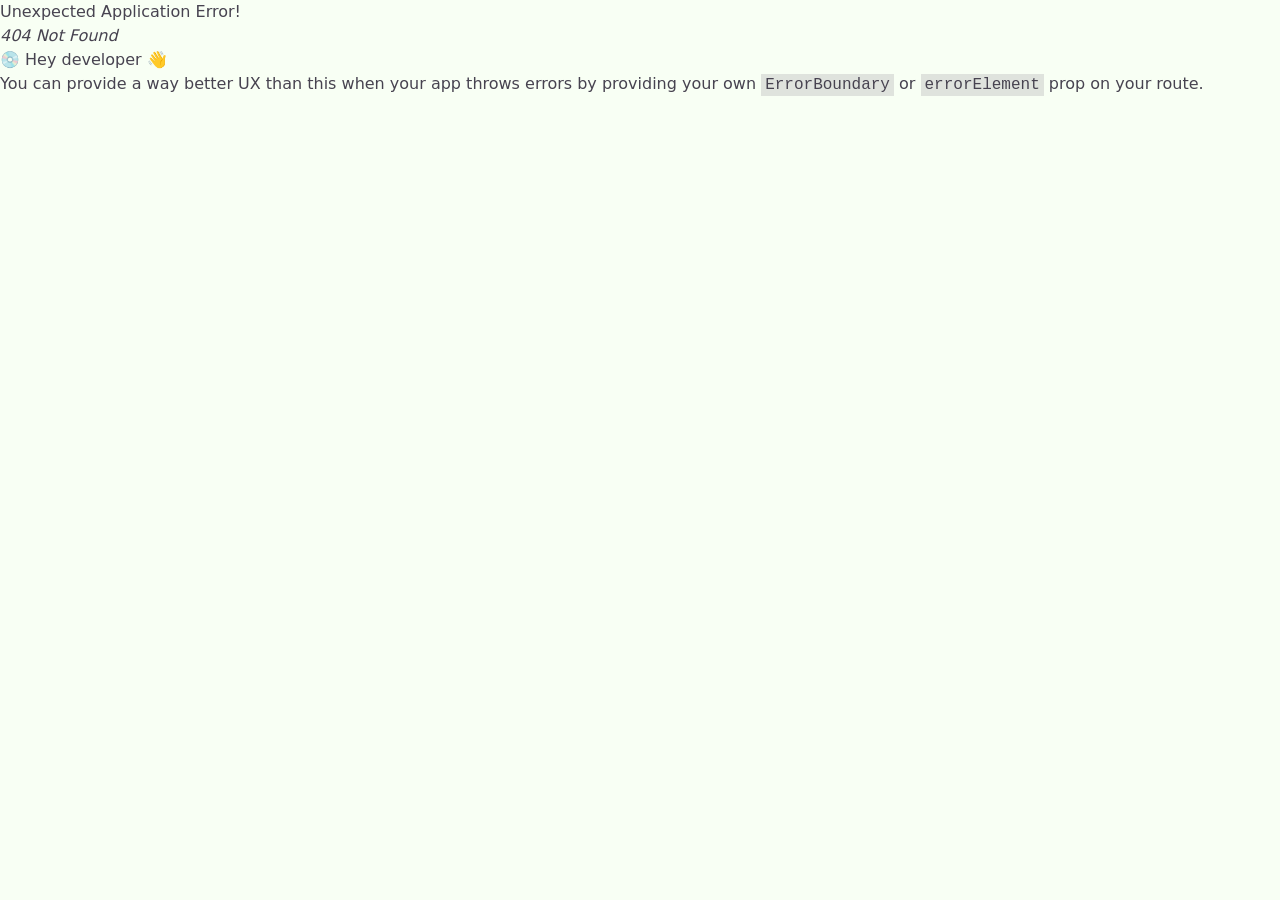
<file: index.html>
<!doctype html>
<html lang="en">
  <head>
    <meta charset="UTF-8" />
    <link rel="icon" type="image/svg+xml" href="/vite.svg" />
    <meta name="viewport" content="width=device-width, initial-scale=1.0" />
    <title>Vite + React + TS APP</title>
    <script type="module" crossorigin src="/assets/index-_t3LDqU5.js"></script>
    <link rel="stylesheet" crossorigin href="/assets/index-BN9ZCjPx.css">
  </head>
  <body>
    <div id="root"></div>
  </body>
</html>
</file>
<file: assets/index-BN9ZCjPx.css>
@import"https://fonts.googleapis.com/css2?family=Playfair+Display:ital,wght@0,400..900;1,400..900&display=swap";@import"https://fonts.googleapis.com/css2?family=Poppins:ital,wght@0,100;0,200;0,300;0,400;0,500;0,600;0,700;0,800;0,900;1,100;1,200;1,300;1,400;1,500;1,600;1,700;1,800;1,900&display=swap";@layer components;/*! tailwindcss v4.1.13 | MIT License | https://tailwindcss.com */@layer properties{@supports (((-webkit-hyphens:none)) and (not (margin-trim:inline))) or ((-moz-orient:inline) and (not (color:rgb(from red r g b)))){*,:before,:after,::backdrop{--tw-translate-x:0;--tw-translate-y:0;--tw-translate-z:0;--tw-scale-x:1;--tw-scale-y:1;--tw-scale-z:1;--tw-space-y-reverse:0;--tw-space-x-reverse:0;--tw-border-style:solid;--tw-gradient-position:initial;--tw-gradient-from:#0000;--tw-gradient-via:#0000;--tw-gradient-to:#0000;--tw-gradient-stops:initial;--tw-gradient-via-stops:initial;--tw-gradient-from-position:0%;--tw-gradient-via-position:50%;--tw-gradient-to-position:100%;--tw-leading:initial;--tw-font-weight:initial;--tw-tracking:initial;--tw-shadow:0 0 #0000;--tw-shadow-color:initial;--tw-shadow-alpha:100%;--tw-inset-shadow:0 0 #0000;--tw-inset-shadow-color:initial;--tw-inset-shadow-alpha:100%;--tw-ring-color:initial;--tw-ring-shadow:0 0 #0000;--tw-inset-ring-color:initial;--tw-inset-ring-shadow:0 0 #0000;--tw-ring-inset:initial;--tw-ring-offset-width:0px;--tw-ring-offset-color:#fff;--tw-ring-offset-shadow:0 0 #0000;--tw-outline-style:solid;--tw-duration:initial;--tw-animation-delay:0s;--tw-animation-direction:normal;--tw-animation-duration:initial;--tw-animation-fill-mode:none;--tw-animation-iteration-count:1;--tw-enter-blur:0;--tw-enter-opacity:1;--tw-enter-rotate:0;--tw-enter-scale:1;--tw-enter-translate-x:0;--tw-enter-translate-y:0;--tw-exit-blur:0;--tw-exit-opacity:1;--tw-exit-rotate:0;--tw-exit-scale:1;--tw-exit-translate-x:0;--tw-exit-translate-y:0}}}@layer theme{:root,:host{--font-sans:ui-sans-serif,system-ui,sans-serif,"Apple Color Emoji","Segoe UI Emoji","Segoe UI Symbol","Noto Color Emoji";--font-mono:ui-monospace,SFMono-Regular,Menlo,Monaco,Consolas,"Liberation Mono","Courier New",monospace;--color-red-400:oklch(70.4% .191 22.216);--color-red-500:oklch(63.7% .237 25.331);--color-green-500:oklch(72.3% .219 149.579);--color-green-600:oklch(62.7% .194 149.214);--color-green-700:oklch(52.7% .154 150.069);--color-blue-500:oklch(62.3% .214 259.815);--color-blue-600:oklch(54.6% .245 262.881);--color-blue-700:oklch(48.8% .243 264.376);--color-indigo-600:oklch(51.1% .262 276.966);--color-gray-100:oklch(96.7% .003 264.542);--color-gray-200:oklch(92.8% .006 264.531);--color-gray-300:oklch(87.2% .01 258.338);--color-gray-400:oklch(70.7% .022 261.325);--color-gray-500:oklch(55.1% .027 264.364);--color-gray-600:oklch(44.6% .03 256.802);--color-gray-700:oklch(37.3% .034 259.733);--color-neutral-100:oklch(97% 0 0);--color-neutral-300:oklch(87% 0 0);--color-neutral-600:oklch(43.9% 0 0);--color-neutral-700:oklch(37.1% 0 0);--color-black:#000;--color-white:#fff;--spacing:.25rem;--container-xs:20rem;--container-md:28rem;--container-lg:32rem;--container-3xl:48rem;--container-4xl:56rem;--container-6xl:72rem;--text-xs:.75rem;--text-xs--line-height:calc(1/.75);--text-sm:.875rem;--text-sm--line-height:calc(1.25/.875);--text-base:1rem;--text-base--line-height: 1.5 ;--text-lg:1.125rem;--text-lg--line-height:calc(1.75/1.125);--text-2xl:1.5rem;--text-2xl--line-height:calc(2/1.5);--text-3xl:1.875rem;--text-3xl--line-height: 1.2 ;--text-4xl:2.25rem;--text-4xl--line-height:calc(2.5/2.25);--text-6xl:3.75rem;--text-6xl--line-height:1;--font-weight-light:300;--font-weight-medium:500;--font-weight-semibold:600;--font-weight-bold:700;--tracking-tighter:-.05em;--tracking-widest:.1em;--radius-xs:.125rem;--default-transition-duration:.15s;--default-transition-timing-function:cubic-bezier(.4,0,.2,1);--default-font-family:var(--font-sans);--default-mono-font-family:var(--font-mono)}}@layer base{*,:after,:before,::backdrop{box-sizing:border-box;border:0 solid;margin:0;padding:0}::file-selector-button{box-sizing:border-box;border:0 solid;margin:0;padding:0}html,:host{-webkit-text-size-adjust:100%;tab-size:4;line-height:1.5;font-family:var(--default-font-family,ui-sans-serif,system-ui,sans-serif,"Apple Color Emoji","Segoe UI Emoji","Segoe UI Symbol","Noto Color Emoji");font-feature-settings:var(--default-font-feature-settings,normal);font-variation-settings:var(--default-font-variation-settings,normal);-webkit-tap-highlight-color:transparent}hr{height:0;color:inherit;border-top-width:1px}abbr:where([title]){-webkit-text-decoration:underline dotted;text-decoration:underline dotted}h1,h2,h3,h4,h5,h6{font-size:inherit;font-weight:inherit}a{color:inherit;-webkit-text-decoration:inherit;text-decoration:inherit}b,strong{font-weight:bolder}code,kbd,samp,pre{font-family:var(--default-mono-font-family,ui-monospace,SFMono-Regular,Menlo,Monaco,Consolas,"Liberation Mono","Courier New",monospace);font-feature-settings:var(--default-mono-font-feature-settings,normal);font-variation-settings:var(--default-mono-font-variation-settings,normal);font-size:1em}small{font-size:80%}sub,sup{vertical-align:baseline;font-size:75%;line-height:0;position:relative}sub{bottom:-.25em}sup{top:-.5em}table{text-indent:0;border-color:inherit;border-collapse:collapse}:-moz-focusring{outline:auto}progress{vertical-align:baseline}summary{display:list-item}ol,ul,menu{list-style:none}img,svg,video,canvas,audio,iframe,embed,object{vertical-align:middle;display:block}img,video{max-width:100%;height:auto}button,input,select,optgroup,textarea{font:inherit;font-feature-settings:inherit;font-variation-settings:inherit;letter-spacing:inherit;color:inherit;opacity:1;background-color:#0000;border-radius:0}::file-selector-button{font:inherit;font-feature-settings:inherit;font-variation-settings:inherit;letter-spacing:inherit;color:inherit;opacity:1;background-color:#0000;border-radius:0}:where(select:is([multiple],[size])) optgroup{font-weight:bolder}:where(select:is([multiple],[size])) optgroup option{padding-inline-start:20px}::file-selector-button{margin-inline-end:4px}::placeholder{opacity:1}@supports (not ((-webkit-appearance:-apple-pay-button))) or (contain-intrinsic-size:1px){::placeholder{color:currentColor}@supports (color:color-mix(in lab,red,red)){::placeholder{color:color-mix(in oklab,currentcolor 50%,transparent)}}}textarea{resize:vertical}::-webkit-search-decoration{-webkit-appearance:none}::-webkit-date-and-time-value{min-height:1lh;text-align:inherit}::-webkit-datetime-edit{display:inline-flex}::-webkit-datetime-edit-fields-wrapper{padding:0}::-webkit-datetime-edit{padding-block:0}::-webkit-datetime-edit-year-field{padding-block:0}::-webkit-datetime-edit-month-field{padding-block:0}::-webkit-datetime-edit-day-field{padding-block:0}::-webkit-datetime-edit-hour-field{padding-block:0}::-webkit-datetime-edit-minute-field{padding-block:0}::-webkit-datetime-edit-second-field{padding-block:0}::-webkit-datetime-edit-millisecond-field{padding-block:0}::-webkit-datetime-edit-meridiem-field{padding-block:0}::-webkit-calendar-picker-indicator{line-height:1}:-moz-ui-invalid{box-shadow:none}button,input:where([type=button],[type=reset],[type=submit]){appearance:button}::file-selector-button{appearance:button}::-webkit-inner-spin-button{height:auto}::-webkit-outer-spin-button{height:auto}[hidden]:where(:not([hidden=until-found])){display:none!important}*{border-color:var(--border);outline-color:var(--ring)}@supports (color:color-mix(in lab,red,red)){*{outline-color:color-mix(in oklab,var(--ring)50%,transparent)}}body{background-color:var(--background);color:var(--foreground)}}@layer utilities{.pointer-events-none{pointer-events:none}.sr-only{clip-path:inset(50%);white-space:nowrap;border-width:0;width:1px;height:1px;margin:-1px;padding:0;position:absolute;overflow:hidden}.absolute{position:absolute}.fixed{position:fixed}.relative{position:relative}.inset-0{inset:calc(var(--spacing)*0)}.inset-y-0{inset-block:calc(var(--spacing)*0)}.top-0{top:calc(var(--spacing)*0)}.top-4{top:calc(var(--spacing)*4)}.top-\[50\%\]{top:50%}.right-2{right:calc(var(--spacing)*2)}.right-4{right:calc(var(--spacing)*4)}.left-0{left:calc(var(--spacing)*0)}.left-2{left:calc(var(--spacing)*2)}.left-\[50\%\]{left:50%}.z-10{z-index:10}.z-50{z-index:50}.-mx-1{margin-inline:calc(var(--spacing)*-1)}.mx-4{margin-inline:calc(var(--spacing)*4)}.mx-auto{margin-inline:auto}.my-1{margin-block:calc(var(--spacing)*1)}.my-2{margin-block:calc(var(--spacing)*2)}.mt-1{margin-top:calc(var(--spacing)*1)}.mt-2{margin-top:calc(var(--spacing)*2)}.mt-4{margin-top:calc(var(--spacing)*4)}.mt-6{margin-top:calc(var(--spacing)*6)}.mt-8{margin-top:calc(var(--spacing)*8)}.mt-12{margin-top:calc(var(--spacing)*12)}.mb-2{margin-bottom:calc(var(--spacing)*2)}.mb-3{margin-bottom:calc(var(--spacing)*3)}.mb-4{margin-bottom:calc(var(--spacing)*4)}.mb-6{margin-bottom:calc(var(--spacing)*6)}.mb-8{margin-bottom:calc(var(--spacing)*8)}.mb-10{margin-bottom:calc(var(--spacing)*10)}.mb-12{margin-bottom:calc(var(--spacing)*12)}.ml-2{margin-left:calc(var(--spacing)*2)}.ml-3{margin-left:calc(var(--spacing)*3)}.ml-auto{margin-left:auto}.block{display:block}.flex{display:flex}.grid{display:grid}.hidden{display:none}.inline-flex{display:inline-flex}.size-2{width:calc(var(--spacing)*2);height:calc(var(--spacing)*2)}.size-3\.5{width:calc(var(--spacing)*3.5);height:calc(var(--spacing)*3.5)}.size-4{width:calc(var(--spacing)*4);height:calc(var(--spacing)*4)}.size-9{width:calc(var(--spacing)*9);height:calc(var(--spacing)*9)}.h-1{height:calc(var(--spacing)*1)}.h-8{height:calc(var(--spacing)*8)}.h-9{height:calc(var(--spacing)*9)}.h-10{height:calc(var(--spacing)*10)}.h-40{height:calc(var(--spacing)*40)}.h-56{height:calc(var(--spacing)*56)}.h-\[1\.2rem\]{height:1.2rem}.h-\[calc\(100\%-1px\)\]{height:calc(100% - 1px)}.h-\[var\(--radix-select-trigger-height\)\]{height:var(--radix-select-trigger-height)}.h-full{height:100%}.h-px{height:1px}.h-screen{height:100vh}.max-h-\(--radix-dropdown-menu-content-available-height\){max-height:var(--radix-dropdown-menu-content-available-height)}.max-h-\(--radix-select-content-available-height\){max-height:var(--radix-select-content-available-height)}.min-h-screen{min-height:100vh}.w-1\/2{width:50%}.w-1\/3{width:33.3333%}.w-10{width:calc(var(--spacing)*10)}.w-60{width:calc(var(--spacing)*60)}.w-80{width:calc(var(--spacing)*80)}.w-\[1\.2rem\]{width:1.2rem}.w-fit{width:fit-content}.w-full{width:100%}.max-w-3xl{max-width:var(--container-3xl)}.max-w-4xl{max-width:var(--container-4xl)}.max-w-6xl{max-width:var(--container-6xl)}.max-w-\[80\%\]{max-width:80%}.max-w-\[calc\(100\%-2rem\)\]{max-width:calc(100% - 2rem)}.max-w-md{max-width:var(--container-md)}.max-w-xs{max-width:var(--container-xs)}.min-w-0{min-width:calc(var(--spacing)*0)}.min-w-\[8rem\]{min-width:8rem}.min-w-\[var\(--radix-select-trigger-width\)\]{min-width:var(--radix-select-trigger-width)}.flex-1{flex:1}.shrink-0{flex-shrink:0}.border-collapse{border-collapse:collapse}.origin-\(--radix-dropdown-menu-content-transform-origin\){transform-origin:var(--radix-dropdown-menu-content-transform-origin)}.origin-\(--radix-select-content-transform-origin\){transform-origin:var(--radix-select-content-transform-origin)}.translate-x-\[-50\%\]{--tw-translate-x:-50%;translate:var(--tw-translate-x)var(--tw-translate-y)}.translate-y-\[-50\%\]{--tw-translate-y:-50%;translate:var(--tw-translate-x)var(--tw-translate-y)}.scale-0{--tw-scale-x:0%;--tw-scale-y:0%;--tw-scale-z:0%;scale:var(--tw-scale-x)var(--tw-scale-y)}.scale-100{--tw-scale-x:100%;--tw-scale-y:100%;--tw-scale-z:100%;scale:var(--tw-scale-x)var(--tw-scale-y)}.rotate-0{rotate:none}.rotate-90{rotate:90deg}.animate-in{animation:enter var(--tw-animation-duration,var(--tw-duration,.15s))var(--tw-ease,ease)var(--tw-animation-delay,0s)var(--tw-animation-iteration-count,1)var(--tw-animation-direction,normal)var(--tw-animation-fill-mode,none)}.cursor-default{cursor:default}.cursor-pointer{cursor:pointer}.resize{resize:both}.scroll-my-1{scroll-margin-block:calc(var(--spacing)*1)}.grid-cols-1{grid-template-columns:repeat(1,minmax(0,1fr))}.grid-cols-2{grid-template-columns:repeat(2,minmax(0,1fr))}.flex-col{flex-direction:column}.flex-col-reverse{flex-direction:column-reverse}.items-center{align-items:center}.justify-between{justify-content:space-between}.justify-center{justify-content:center}.justify-end{justify-content:flex-end}.justify-start{justify-content:flex-start}.gap-1\.5{gap:calc(var(--spacing)*1.5)}.gap-2{gap:calc(var(--spacing)*2)}.gap-4{gap:calc(var(--spacing)*4)}.gap-6{gap:calc(var(--spacing)*6)}.gap-8{gap:calc(var(--spacing)*8)}:where(.space-y-2>:not(:last-child)){--tw-space-y-reverse:0;margin-block-start:calc(calc(var(--spacing)*2)*var(--tw-space-y-reverse));margin-block-end:calc(calc(var(--spacing)*2)*calc(1 - var(--tw-space-y-reverse)))}:where(.space-y-5>:not(:last-child)){--tw-space-y-reverse:0;margin-block-start:calc(calc(var(--spacing)*5)*var(--tw-space-y-reverse));margin-block-end:calc(calc(var(--spacing)*5)*calc(1 - var(--tw-space-y-reverse)))}:where(.space-y-6>:not(:last-child)){--tw-space-y-reverse:0;margin-block-start:calc(calc(var(--spacing)*6)*var(--tw-space-y-reverse));margin-block-end:calc(calc(var(--spacing)*6)*calc(1 - var(--tw-space-y-reverse)))}:where(.space-x-4>:not(:last-child)){--tw-space-x-reverse:0;margin-inline-start:calc(calc(var(--spacing)*4)*var(--tw-space-x-reverse));margin-inline-end:calc(calc(var(--spacing)*4)*calc(1 - var(--tw-space-x-reverse)))}.overflow-hidden{overflow:hidden}.overflow-x-auto{overflow-x:auto}.overflow-x-hidden{overflow-x:hidden}.overflow-y-auto{overflow-y:auto}.rounded{border-radius:.25rem}.rounded-full{border-radius:3.40282e38px}.rounded-lg{border-radius:var(--radius)}.rounded-md{border-radius:calc(var(--radius) - 2px)}.rounded-sm{border-radius:calc(var(--radius) - 4px)}.rounded-xl{border-radius:calc(var(--radius) + 4px)}.rounded-xs{border-radius:var(--radius-xs)}.border{border-style:var(--tw-border-style);border-width:1px}.border-2{border-style:var(--tw-border-style);border-width:2px}.border-t{border-top-style:var(--tw-border-style);border-top-width:1px}.border-b-4{border-bottom-style:var(--tw-border-style);border-bottom-width:4px}.border-dashed{--tw-border-style:dashed;border-style:dashed}.border-border{border-color:var(--border)}.border-gray-300{border-color:var(--color-gray-300)}.border-green-500{border-color:var(--color-green-500)}.border-input{border-color:var(--input)}.border-mint\/30{border-color:var(--mint-cream)}@supports (color:color-mix(in lab,red,red)){.border-mint\/30{border-color:color-mix(in oklab,var(--mint-cream)30%,transparent)}}.border-neutral-300{border-color:var(--color-neutral-300)}.border-red-400{border-color:var(--color-red-400)}.border-ring{border-color:var(--ring)}.border-transparent{border-color:#0000}.bg-background{background-color:var(--background)}.bg-black\/50{background-color:#00000080}@supports (color:color-mix(in lab,red,red)){.bg-black\/50{background-color:color-mix(in oklab,var(--color-black)50%,transparent)}}.bg-blue-600{background-color:var(--color-blue-600)}.bg-border{background-color:var(--border)}.bg-card{background-color:var(--card)}.bg-davy{background-color:var(--davys-gray)}.bg-destructive{background-color:var(--destructive)}.bg-gray-100{background-color:var(--color-gray-100)}.bg-gray-200{background-color:var(--color-gray-200)}.bg-green-500{background-color:var(--color-green-500)}.bg-green-600{background-color:var(--color-green-600)}.bg-ivory{background-color:var(--ivory)}.bg-muted{background-color:var(--muted)}.bg-my-background{background-color:var(--my-background)}.bg-my-card-heading-background{background-color:var(--my-card-heading-background)}.bg-my-table-background{background-color:var(--my-table-background)}.bg-my-white{background-color:var(--my-white)}.bg-neutral-100\/20{background-color:#f5f5f533}@supports (color:color-mix(in lab,red,red)){.bg-neutral-100\/20{background-color:color-mix(in oklab,var(--color-neutral-100)20%,transparent)}}.bg-popover{background-color:var(--popover)}.bg-primary{background-color:var(--primary)}.bg-secondary{background-color:var(--secondary)}.bg-transparent{background-color:#0000}.bg-white{background-color:var(--color-white)}.bg-gradient-to-br{--tw-gradient-position:to bottom right in oklab;background-image:linear-gradient(var(--tw-gradient-stops))}.from-peach{--tw-gradient-from:var(--peach);--tw-gradient-stops:var(--tw-gradient-via-stops,var(--tw-gradient-position),var(--tw-gradient-from)var(--tw-gradient-from-position),var(--tw-gradient-to)var(--tw-gradient-to-position))}.to-cream{--tw-gradient-to:var(--cream);--tw-gradient-stops:var(--tw-gradient-via-stops,var(--tw-gradient-position),var(--tw-gradient-from)var(--tw-gradient-from-position),var(--tw-gradient-to)var(--tw-gradient-to-position))}.fill-current{fill:currentColor}.object-cover{object-fit:cover}.p-1{padding:calc(var(--spacing)*1)}.p-2{padding:calc(var(--spacing)*2)}.p-3{padding:calc(var(--spacing)*3)}.p-4{padding:calc(var(--spacing)*4)}.p-6{padding:calc(var(--spacing)*6)}.p-8{padding:calc(var(--spacing)*8)}.p-10{padding:calc(var(--spacing)*10)}.p-12{padding:calc(var(--spacing)*12)}.p-\[3px\]{padding:3px}.px-2{padding-inline:calc(var(--spacing)*2)}.px-3{padding-inline:calc(var(--spacing)*3)}.px-4{padding-inline:calc(var(--spacing)*4)}.px-5{padding-inline:calc(var(--spacing)*5)}.px-6{padding-inline:calc(var(--spacing)*6)}.px-8{padding-inline:calc(var(--spacing)*8)}.px-10{padding-inline:calc(var(--spacing)*10)}.py-1{padding-block:calc(var(--spacing)*1)}.py-1\.5{padding-block:calc(var(--spacing)*1.5)}.py-2{padding-block:calc(var(--spacing)*2)}.py-3{padding-block:calc(var(--spacing)*3)}.py-4{padding-block:calc(var(--spacing)*4)}.py-5{padding-block:calc(var(--spacing)*5)}.pt-4{padding-top:calc(var(--spacing)*4)}.pr-2{padding-right:calc(var(--spacing)*2)}.pr-4{padding-right:calc(var(--spacing)*4)}.pr-8{padding-right:calc(var(--spacing)*8)}.pb-4{padding-bottom:calc(var(--spacing)*4)}.pl-2{padding-left:calc(var(--spacing)*2)}.pl-3{padding-left:calc(var(--spacing)*3)}.pl-8{padding-left:calc(var(--spacing)*8)}.pl-10{padding-left:calc(var(--spacing)*10)}.text-center{text-align:center}.text-left{text-align:left}.font-body{font-family:Poppins,sans-serif}.font-heading{font-family:Playfair Display,serif}.font-subheading{font-family:Poppins,sans-serif}.text-2xl{font-size:var(--text-2xl);line-height:var(--tw-leading,var(--text-2xl--line-height))}.text-3xl{font-size:var(--text-3xl);line-height:var(--tw-leading,var(--text-3xl--line-height))}.text-4xl{font-size:var(--text-4xl);line-height:var(--tw-leading,var(--text-4xl--line-height))}.text-6xl{font-size:var(--text-6xl);line-height:var(--tw-leading,var(--text-6xl--line-height))}.text-base{font-size:var(--text-base);line-height:var(--tw-leading,var(--text-base--line-height))}.text-lg{font-size:var(--text-lg);line-height:var(--tw-leading,var(--text-lg--line-height))}.text-sm{font-size:var(--text-sm);line-height:var(--tw-leading,var(--text-sm--line-height))}.text-xs{font-size:var(--text-xs);line-height:var(--tw-leading,var(--text-xs--line-height))}.leading-none{--tw-leading:1;line-height:1}.font-bold{--tw-font-weight:var(--font-weight-bold);font-weight:var(--font-weight-bold)}.font-light{--tw-font-weight:var(--font-weight-light);font-weight:var(--font-weight-light)}.font-medium{--tw-font-weight:var(--font-weight-medium);font-weight:var(--font-weight-medium)}.font-semibold{--tw-font-weight:var(--font-weight-semibold);font-weight:var(--font-weight-semibold)}.tracking-tighter{--tw-tracking:var(--tracking-tighter);letter-spacing:var(--tracking-tighter)}.tracking-widest{--tw-tracking:var(--tracking-widest);letter-spacing:var(--tracking-widest)}.whitespace-nowrap{white-space:nowrap}.text-blue-600{color:var(--color-blue-600)}.text-card-foreground{color:var(--card-foreground)}.text-davy{color:var(--davys-gray)}.text-foreground{color:var(--foreground)}.text-gray-300{color:var(--color-gray-300)}.text-gray-500{color:var(--color-gray-500)}.text-gray-700{color:var(--color-gray-700)}.text-green-500{color:var(--color-green-500)}.text-green-600{color:var(--color-green-600)}.text-indigo-600{color:var(--color-indigo-600)}.text-ivory{color:var(--ivory)}.text-mint{color:var(--mint-cream)}.text-muted-foreground{color:var(--muted-foreground)}.text-peach{color:var(--peach)}.text-popover-foreground{color:var(--popover-foreground)}.text-primary{color:var(--primary)}.text-primary-foreground{color:var(--primary-foreground)}.text-red-500{color:var(--color-red-500)}.text-secondary-foreground{color:var(--secondary-foreground)}.text-white{color:var(--color-white)}.capitalize{text-transform:capitalize}.uppercase{text-transform:uppercase}.italic{font-style:italic}.underline-offset-4{text-underline-offset:4px}.opacity-50{opacity:.5}.opacity-70{opacity:.7}.shadow{--tw-shadow:0 1px 3px 0 var(--tw-shadow-color,#0000001a),0 1px 2px -1px var(--tw-shadow-color,#0000001a);box-shadow:var(--tw-inset-shadow),var(--tw-inset-ring-shadow),var(--tw-ring-offset-shadow),var(--tw-ring-shadow),var(--tw-shadow)}.shadow-2xl{--tw-shadow:0 25px 50px -12px var(--tw-shadow-color,#00000040);box-shadow:var(--tw-inset-shadow),var(--tw-inset-ring-shadow),var(--tw-ring-offset-shadow),var(--tw-ring-shadow),var(--tw-shadow)}.shadow-lg{--tw-shadow:0 10px 15px -3px var(--tw-shadow-color,#0000001a),0 4px 6px -4px var(--tw-shadow-color,#0000001a);box-shadow:var(--tw-inset-shadow),var(--tw-inset-ring-shadow),var(--tw-ring-offset-shadow),var(--tw-ring-shadow),var(--tw-shadow)}.shadow-md{--tw-shadow:0 4px 6px -1px var(--tw-shadow-color,#0000001a),0 2px 4px -2px var(--tw-shadow-color,#0000001a);box-shadow:var(--tw-inset-shadow),var(--tw-inset-ring-shadow),var(--tw-ring-offset-shadow),var(--tw-ring-shadow),var(--tw-shadow)}.shadow-xs{--tw-shadow:0 1px 2px 0 var(--tw-shadow-color,#0000000d);box-shadow:var(--tw-inset-shadow),var(--tw-inset-ring-shadow),var(--tw-ring-offset-shadow),var(--tw-ring-shadow),var(--tw-shadow)}.ring-offset-background{--tw-ring-offset-color:var(--background)}.outline-hidden{--tw-outline-style:none;outline-style:none}@media (forced-colors:active){.outline-hidden{outline-offset:2px;outline:2px solid #0000}}.outline{outline-style:var(--tw-outline-style);outline-width:1px}.outline-2{outline-style:var(--tw-outline-style);outline-width:2px}.outline-neutral-300{outline-color:var(--color-neutral-300)}.transition{transition-property:color,background-color,border-color,outline-color,text-decoration-color,fill,stroke,--tw-gradient-from,--tw-gradient-via,--tw-gradient-to,opacity,box-shadow,transform,translate,scale,rotate,filter,-webkit-backdrop-filter,backdrop-filter,display,content-visibility,overlay,pointer-events;transition-timing-function:var(--tw-ease,var(--default-transition-timing-function));transition-duration:var(--tw-duration,var(--default-transition-duration))}.transition-\[color\,box-shadow\]{transition-property:color,box-shadow;transition-timing-function:var(--tw-ease,var(--default-transition-timing-function));transition-duration:var(--tw-duration,var(--default-transition-duration))}.transition-all{transition-property:all;transition-timing-function:var(--tw-ease,var(--default-transition-timing-function));transition-duration:var(--tw-duration,var(--default-transition-duration))}.transition-opacity{transition-property:opacity;transition-timing-function:var(--tw-ease,var(--default-transition-timing-function));transition-duration:var(--tw-duration,var(--default-transition-duration))}.duration-200{--tw-duration:.2s;transition-duration:.2s}.duration-300{--tw-duration:.3s;transition-duration:.3s}.duration-500{--tw-duration:.5s;transition-duration:.5s}.outline-none{--tw-outline-style:none;outline-style:none}.select-none{-webkit-user-select:none;user-select:none}.fade-in{--tw-enter-opacity:0}.running{animation-play-state:running}.group-data-\[disabled\=true\]\:pointer-events-none:is(:where(.group)[data-disabled=true] *){pointer-events:none}.group-data-\[disabled\=true\]\:opacity-50:is(:where(.group)[data-disabled=true] *){opacity:.5}.peer-disabled\:cursor-not-allowed:is(:where(.peer):disabled~*){cursor:not-allowed}.peer-disabled\:opacity-50:is(:where(.peer):disabled~*){opacity:.5}.selection\:bg-primary ::selection{background-color:var(--primary)}.selection\:bg-primary::selection{background-color:var(--primary)}.selection\:text-primary-foreground ::selection{color:var(--primary-foreground)}.selection\:text-primary-foreground::selection{color:var(--primary-foreground)}.file\:inline-flex::file-selector-button{display:inline-flex}.file\:h-7::file-selector-button{height:calc(var(--spacing)*7)}.file\:border-0::file-selector-button{border-style:var(--tw-border-style);border-width:0}.file\:bg-transparent::file-selector-button{background-color:#0000}.file\:text-sm::file-selector-button{font-size:var(--text-sm);line-height:var(--tw-leading,var(--text-sm--line-height))}.file\:font-medium::file-selector-button{--tw-font-weight:var(--font-weight-medium);font-weight:var(--font-weight-medium)}.file\:text-foreground::file-selector-button{color:var(--foreground)}.placeholder\:text-muted-foreground::placeholder{color:var(--muted-foreground)}@media (hover:hover){.hover\:bg-accent:hover{background-color:var(--accent)}.hover\:bg-blue-700:hover{background-color:var(--color-blue-700)}.hover\:bg-destructive\/90:hover{background-color:var(--destructive)}@supports (color:color-mix(in lab,red,red)){.hover\:bg-destructive\/90:hover{background-color:color-mix(in oklab,var(--destructive)90%,transparent)}}.hover\:bg-gray-200:hover{background-color:var(--color-gray-200)}.hover\:bg-green-500:hover{background-color:var(--color-green-500)}.hover\:bg-green-600:hover{background-color:var(--color-green-600)}.hover\:bg-green-700:hover{background-color:var(--color-green-700)}.hover\:bg-primary\/90:hover{background-color:var(--primary)}@supports (color:color-mix(in lab,red,red)){.hover\:bg-primary\/90:hover{background-color:color-mix(in oklab,var(--primary)90%,transparent)}}.hover\:bg-secondary\/80:hover{background-color:var(--secondary)}@supports (color:color-mix(in lab,red,red)){.hover\:bg-secondary\/80:hover{background-color:color-mix(in oklab,var(--secondary)80%,transparent)}}.hover\:text-accent-foreground:hover{color:var(--accent-foreground)}.hover\:text-white:hover{color:var(--color-white)}.hover\:underline:hover{text-decoration-line:underline}.hover\:opacity-90:hover{opacity:.9}.hover\:opacity-100:hover{opacity:1}.hover\:shadow-lg:hover{--tw-shadow:0 10px 15px -3px var(--tw-shadow-color,#0000001a),0 4px 6px -4px var(--tw-shadow-color,#0000001a);box-shadow:var(--tw-inset-shadow),var(--tw-inset-ring-shadow),var(--tw-ring-offset-shadow),var(--tw-ring-shadow),var(--tw-shadow)}}.focus\:border-none:focus{--tw-border-style:none;border-style:none}.focus\:border-primary:focus{border-color:var(--primary)}.focus\:bg-accent:focus{background-color:var(--accent)}.focus\:text-accent-foreground:focus{color:var(--accent-foreground)}.focus\:ring-2:focus{--tw-ring-shadow:var(--tw-ring-inset,)0 0 0 calc(2px + var(--tw-ring-offset-width))var(--tw-ring-color,currentcolor);box-shadow:var(--tw-inset-shadow),var(--tw-inset-ring-shadow),var(--tw-ring-offset-shadow),var(--tw-ring-shadow),var(--tw-shadow)}.focus\:ring-peach:focus{--tw-ring-color:var(--peach)}.focus\:ring-ring:focus{--tw-ring-color:var(--ring)}.focus\:ring-offset-2:focus{--tw-ring-offset-width:2px;--tw-ring-offset-shadow:var(--tw-ring-inset,)0 0 0 var(--tw-ring-offset-width)var(--tw-ring-offset-color)}.focus\:outline-hidden:focus{--tw-outline-style:none;outline-style:none}@media (forced-colors:active){.focus\:outline-hidden:focus{outline-offset:2px;outline:2px solid #0000}}.focus\:outline-2:focus{outline-style:var(--tw-outline-style);outline-width:2px}.focus\:outline-blue-500:focus{outline-color:var(--color-blue-500)}.focus\:outline-none:focus{--tw-outline-style:none;outline-style:none}.focus-visible\:border-ring:focus-visible{border-color:var(--ring)}.focus-visible\:ring-\[3px\]:focus-visible{--tw-ring-shadow:var(--tw-ring-inset,)0 0 0 calc(3px + var(--tw-ring-offset-width))var(--tw-ring-color,currentcolor);box-shadow:var(--tw-inset-shadow),var(--tw-inset-ring-shadow),var(--tw-ring-offset-shadow),var(--tw-ring-shadow),var(--tw-shadow)}.focus-visible\:ring-destructive\/20:focus-visible{--tw-ring-color:var(--destructive)}@supports (color:color-mix(in lab,red,red)){.focus-visible\:ring-destructive\/20:focus-visible{--tw-ring-color:color-mix(in oklab,var(--destructive)20%,transparent)}}.focus-visible\:ring-ring\/50:focus-visible{--tw-ring-color:var(--ring)}@supports (color:color-mix(in lab,red,red)){.focus-visible\:ring-ring\/50:focus-visible{--tw-ring-color:color-mix(in oklab,var(--ring)50%,transparent)}}.focus-visible\:outline-1:focus-visible{outline-style:var(--tw-outline-style);outline-width:1px}.focus-visible\:outline-ring:focus-visible{outline-color:var(--ring)}.disabled\:pointer-events-none:disabled{pointer-events:none}.disabled\:cursor-not-allowed:disabled{cursor:not-allowed}.disabled\:opacity-50:disabled{opacity:.5}.has-\[\>svg\]\:px-2\.5:has(>svg){padding-inline:calc(var(--spacing)*2.5)}.has-\[\>svg\]\:px-3:has(>svg){padding-inline:calc(var(--spacing)*3)}.has-\[\>svg\]\:px-4:has(>svg){padding-inline:calc(var(--spacing)*4)}.aria-invalid\:border-destructive[aria-invalid=true]{border-color:var(--destructive)}.aria-invalid\:ring-destructive\/20[aria-invalid=true]{--tw-ring-color:var(--destructive)}@supports (color:color-mix(in lab,red,red)){.aria-invalid\:ring-destructive\/20[aria-invalid=true]{--tw-ring-color:color-mix(in oklab,var(--destructive)20%,transparent)}}.data-\[disabled\]\:pointer-events-none[data-disabled]{pointer-events:none}.data-\[disabled\]\:opacity-50[data-disabled]{opacity:.5}.data-\[inset\]\:pl-8[data-inset]{padding-left:calc(var(--spacing)*8)}.data-\[placeholder\]\:text-muted-foreground[data-placeholder]{color:var(--muted-foreground)}.data-\[side\=bottom\]\:translate-y-1[data-side=bottom]{--tw-translate-y:calc(var(--spacing)*1);translate:var(--tw-translate-x)var(--tw-translate-y)}.data-\[side\=bottom\]\:slide-in-from-top-2[data-side=bottom]{--tw-enter-translate-y:calc(var(--spacing)*2*-1)}.data-\[side\=left\]\:-translate-x-1[data-side=left]{--tw-translate-x:calc(var(--spacing)*-1);translate:var(--tw-translate-x)var(--tw-translate-y)}.data-\[side\=left\]\:slide-in-from-right-2[data-side=left]{--tw-enter-translate-x:calc(var(--spacing)*2)}.data-\[side\=right\]\:translate-x-1[data-side=right]{--tw-translate-x:calc(var(--spacing)*1);translate:var(--tw-translate-x)var(--tw-translate-y)}.data-\[side\=right\]\:slide-in-from-left-2[data-side=right]{--tw-enter-translate-x:calc(var(--spacing)*2*-1)}.data-\[side\=top\]\:-translate-y-1[data-side=top]{--tw-translate-y:calc(var(--spacing)*-1);translate:var(--tw-translate-x)var(--tw-translate-y)}.data-\[side\=top\]\:slide-in-from-bottom-2[data-side=top]{--tw-enter-translate-y:calc(var(--spacing)*2)}.data-\[size\=default\]\:h-9[data-size=default]{height:calc(var(--spacing)*9)}.data-\[size\=sm\]\:h-8[data-size=sm]{height:calc(var(--spacing)*8)}:is(.\*\:data-\[slot\=select-value\]\:line-clamp-1>*)[data-slot=select-value]{-webkit-line-clamp:1;-webkit-box-orient:vertical;display:-webkit-box;overflow:hidden}:is(.\*\:data-\[slot\=select-value\]\:flex>*)[data-slot=select-value]{display:flex}:is(.\*\:data-\[slot\=select-value\]\:items-center>*)[data-slot=select-value]{align-items:center}:is(.\*\:data-\[slot\=select-value\]\:gap-2>*)[data-slot=select-value]{gap:calc(var(--spacing)*2)}.data-\[state\=active\]\:bg-background[data-state=active]{background-color:var(--background)}.data-\[state\=active\]\:shadow-sm[data-state=active]{--tw-shadow:0 1px 3px 0 var(--tw-shadow-color,#0000001a),0 1px 2px -1px var(--tw-shadow-color,#0000001a);box-shadow:var(--tw-inset-shadow),var(--tw-inset-ring-shadow),var(--tw-ring-offset-shadow),var(--tw-ring-shadow),var(--tw-shadow)}.data-\[state\=closed\]\:animate-out[data-state=closed]{animation:exit var(--tw-animation-duration,var(--tw-duration,.15s))var(--tw-ease,ease)var(--tw-animation-delay,0s)var(--tw-animation-iteration-count,1)var(--tw-animation-direction,normal)var(--tw-animation-fill-mode,none)}.data-\[state\=closed\]\:fade-out-0[data-state=closed]{--tw-exit-opacity:0}.data-\[state\=closed\]\:zoom-out-95[data-state=closed]{--tw-exit-scale:.95}.data-\[state\=open\]\:animate-in[data-state=open]{animation:enter var(--tw-animation-duration,var(--tw-duration,.15s))var(--tw-ease,ease)var(--tw-animation-delay,0s)var(--tw-animation-iteration-count,1)var(--tw-animation-direction,normal)var(--tw-animation-fill-mode,none)}.data-\[state\=open\]\:bg-accent[data-state=open]{background-color:var(--accent)}.data-\[state\=open\]\:text-accent-foreground[data-state=open]{color:var(--accent-foreground)}.data-\[state\=open\]\:text-muted-foreground[data-state=open]{color:var(--muted-foreground)}.data-\[state\=open\]\:fade-in-0[data-state=open]{--tw-enter-opacity:0}.data-\[state\=open\]\:zoom-in-95[data-state=open]{--tw-enter-scale:.95}.data-\[variant\=destructive\]\:text-destructive[data-variant=destructive]{color:var(--destructive)}.data-\[variant\=destructive\]\:focus\:bg-destructive\/10[data-variant=destructive]:focus{background-color:var(--destructive)}@supports (color:color-mix(in lab,red,red)){.data-\[variant\=destructive\]\:focus\:bg-destructive\/10[data-variant=destructive]:focus{background-color:color-mix(in oklab,var(--destructive)10%,transparent)}}.data-\[variant\=destructive\]\:focus\:text-destructive[data-variant=destructive]:focus{color:var(--destructive)}@media (min-width:40rem){.sm\:max-w-\[600px\]{max-width:600px}.sm\:max-w-lg{max-width:var(--container-lg)}.sm\:grid-cols-3{grid-template-columns:repeat(3,minmax(0,1fr))}.sm\:flex-row{flex-direction:row}.sm\:justify-end{justify-content:flex-end}.sm\:p-12{padding:calc(var(--spacing)*12)}.sm\:text-left{text-align:left}}@media (min-width:48rem){.md\:grid-cols-2{grid-template-columns:repeat(2,minmax(0,1fr))}.md\:grid-cols-3{grid-template-columns:repeat(3,minmax(0,1fr))}.md\:text-left{text-align:left}.md\:text-sm{font-size:var(--text-sm);line-height:var(--tw-leading,var(--text-sm--line-height))}}@media (min-width:64rem){.lg\:flex{display:flex}.lg\:w-1\/2{width:50%}.lg\:w-auto{width:auto}.lg\:flex-row{flex-direction:row}.lg\:items-center{align-items:center}.lg\:justify-between{justify-content:space-between}}.dark\:scale-0:is(.dark *){--tw-scale-x:0%;--tw-scale-y:0%;--tw-scale-z:0%;scale:var(--tw-scale-x)var(--tw-scale-y)}.dark\:scale-100:is(.dark *){--tw-scale-x:100%;--tw-scale-y:100%;--tw-scale-z:100%;scale:var(--tw-scale-x)var(--tw-scale-y)}.dark\:-rotate-90:is(.dark *){rotate:-90deg}.dark\:rotate-0:is(.dark *){rotate:none}.dark\:border-gray-600:is(.dark *){border-color:var(--color-gray-600)}.dark\:border-input:is(.dark *){border-color:var(--input)}.dark\:bg-destructive\/60:is(.dark *){background-color:var(--destructive)}@supports (color:color-mix(in lab,red,red)){.dark\:bg-destructive\/60:is(.dark *){background-color:color-mix(in oklab,var(--destructive)60%,transparent)}}.dark\:bg-input\/30:is(.dark *){background-color:var(--input)}@supports (color:color-mix(in lab,red,red)){.dark\:bg-input\/30:is(.dark *){background-color:color-mix(in oklab,var(--input)30%,transparent)}}.dark\:text-foreground:is(.dark *){color:var(--foreground)}.dark\:text-gray-300:is(.dark *){color:var(--color-gray-300)}.dark\:text-gray-400:is(.dark *){color:var(--color-gray-400)}.dark\:text-muted-foreground:is(.dark *){color:var(--muted-foreground)}.dark\:text-white:is(.dark *){color:var(--color-white)}@media (hover:hover){.dark\:hover\:bg-accent\/50:is(.dark *):hover{background-color:var(--accent)}@supports (color:color-mix(in lab,red,red)){.dark\:hover\:bg-accent\/50:is(.dark *):hover{background-color:color-mix(in oklab,var(--accent)50%,transparent)}}.dark\:hover\:bg-input\/50:is(.dark *):hover{background-color:var(--input)}@supports (color:color-mix(in lab,red,red)){.dark\:hover\:bg-input\/50:is(.dark *):hover{background-color:color-mix(in oklab,var(--input)50%,transparent)}}.dark\:hover\:bg-neutral-600:is(.dark *):hover{background-color:var(--color-neutral-600)}.dark\:hover\:bg-neutral-700:is(.dark *):hover{background-color:var(--color-neutral-700)}}.dark\:focus-visible\:ring-destructive\/40:is(.dark *):focus-visible{--tw-ring-color:var(--destructive)}@supports (color:color-mix(in lab,red,red)){.dark\:focus-visible\:ring-destructive\/40:is(.dark *):focus-visible{--tw-ring-color:color-mix(in oklab,var(--destructive)40%,transparent)}}.dark\:aria-invalid\:ring-destructive\/40:is(.dark *)[aria-invalid=true]{--tw-ring-color:var(--destructive)}@supports (color:color-mix(in lab,red,red)){.dark\:aria-invalid\:ring-destructive\/40:is(.dark *)[aria-invalid=true]{--tw-ring-color:color-mix(in oklab,var(--destructive)40%,transparent)}}.dark\:data-\[state\=active\]\:border-input:is(.dark *)[data-state=active]{border-color:var(--input)}.dark\:data-\[state\=active\]\:bg-input\/30:is(.dark *)[data-state=active]{background-color:var(--input)}@supports (color:color-mix(in lab,red,red)){.dark\:data-\[state\=active\]\:bg-input\/30:is(.dark *)[data-state=active]{background-color:color-mix(in oklab,var(--input)30%,transparent)}}.dark\:data-\[state\=active\]\:text-foreground:is(.dark *)[data-state=active]{color:var(--foreground)}.dark\:data-\[variant\=destructive\]\:focus\:bg-destructive\/20:is(.dark *)[data-variant=destructive]:focus{background-color:var(--destructive)}@supports (color:color-mix(in lab,red,red)){.dark\:data-\[variant\=destructive\]\:focus\:bg-destructive\/20:is(.dark *)[data-variant=destructive]:focus{background-color:color-mix(in oklab,var(--destructive)20%,transparent)}}.\[\&_svg\]\:pointer-events-none svg{pointer-events:none}.\[\&_svg\]\:shrink-0 svg{flex-shrink:0}.\[\&_svg\:not\(\[class\*\=\'size-\'\]\)\]\:size-4 svg:not([class*=size-]){width:calc(var(--spacing)*4);height:calc(var(--spacing)*4)}.\[\&_svg\:not\(\[class\*\=\'text-\'\]\)\]\:text-muted-foreground svg:not([class*=text-]){color:var(--muted-foreground)}:is(.\*\:\[span\]\:last\:flex>*):is(span):last-child{display:flex}:is(.\*\:\[span\]\:last\:items-center>*):is(span):last-child{align-items:center}:is(.\*\:\[span\]\:last\:gap-2>*):is(span):last-child{gap:calc(var(--spacing)*2)}:is(.data-\[variant\=destructive\]\:\*\:\[svg\]\:\!text-destructive[data-variant=destructive]>*):is(svg){color:var(--destructive)!important}}@property --tw-animation-delay{syntax:"*";inherits:false;initial-value:0s}@property --tw-animation-direction{syntax:"*";inherits:false;initial-value:normal}@property --tw-animation-duration{syntax:"*";inherits:false}@property --tw-animation-fill-mode{syntax:"*";inherits:false;initial-value:none}@property --tw-animation-iteration-count{syntax:"*";inherits:false;initial-value:1}@property --tw-enter-blur{syntax:"*";inherits:false;initial-value:0}@property --tw-enter-opacity{syntax:"*";inherits:false;initial-value:1}@property --tw-enter-rotate{syntax:"*";inherits:false;initial-value:0}@property --tw-enter-scale{syntax:"*";inherits:false;initial-value:1}@property --tw-enter-translate-x{syntax:"*";inherits:false;initial-value:0}@property --tw-enter-translate-y{syntax:"*";inherits:false;initial-value:0}@property --tw-exit-blur{syntax:"*";inherits:false;initial-value:0}@property --tw-exit-opacity{syntax:"*";inherits:false;initial-value:1}@property --tw-exit-rotate{syntax:"*";inherits:false;initial-value:0}@property --tw-exit-scale{syntax:"*";inherits:false;initial-value:1}@property --tw-exit-translate-x{syntax:"*";inherits:false;initial-value:0}@property --tw-exit-translate-y{syntax:"*";inherits:false;initial-value:0}:root{--radius:.625rem;--davys-gray:#474350;--mint-cream:#f8fff4;--ivory:#fcffeb;--cream:#fafac6;--peach:#fecdaa;--my-white:#fff;--my-background:#f3f4f6;--my-text:#111;--my-table-background:#fff;--background:var(--mint-cream);--foreground:var(--davys-gray);--card:white;--card-foreground:var(--davys-gray);--popover:white;--popover-foreground:var(--davys-gray);--primary:var(--peach);--primary-foreground:var(--davys-gray);--secondary:var(--cream);--secondary-foreground:var(--davys-gray);--muted:var(--ivory);--muted-foreground:var(--davys-gray);--accent:var(--peach);--accent-foreground:var(--davys-gray);--destructive:#ef4444;--border:#e5e7eb;--input:#e5e7eb;--ring:var(--cream);--chart-1:var(--peach);--chart-2:var(--cream);--chart-3:var(--ivory);--chart-4:var(--davys-gray);--chart-5:var(--mint-cream);--sidebar:var(--mint-cream);--sidebar-foreground:var(--davys-gray);--sidebar-primary:var(--peach);--sidebar-primary-foreground:var(--davys-gray);--sidebar-accent:var(--cream);--sidebar-accent-foreground:var(--davys-gray);--sidebar-border:#e5e7eb;--sidebar-ring:var(--cream)}.dark{--my-white:#181a1b;--my-background:#1e2022;--my-text:#fff;--my-card-heading-background:#222425;--my-table-background:#1e2022;--background:var(--davys-gray);--foreground:var(--mint-cream);--card:var(--ivory);--card-foreground:var(--davys-gray);--popover:var(--ivory);--popover-foreground:var(--davys-gray);--primary:var(--cream);--primary-foreground:var(--davys-gray);--secondary:var(--peach);--secondary-foreground:var(--davys-gray);--muted:var(--mint-cream);--muted-foreground:var(--davys-gray);--accent:var(--ivory);--accent-foreground:var(--davys-gray);--destructive:#f87171;--border:#374151;--input:#374151;--ring:var(--peach);--chart-1:var(--cream);--chart-2:var(--peach);--chart-3:var(--ivory);--chart-4:var(--mint-cream);--chart-5:white;--sidebar:var(--davys-gray);--sidebar-foreground:var(--mint-cream);--sidebar-primary:var(--peach);--sidebar-primary-foreground:var(--davys-gray);--sidebar-accent:var(--cream);--sidebar-accent-foreground:var(--davys-gray);--sidebar-border:#374151;--sidebar-ring:var(--peach)}::-webkit-scrollbar{width:calc(var(--spacing)*2);background-color:#0000}::-webkit-scrollbar-thumb{background-color:var(--color-neutral-600);border-radius:3.40282e38px}.scrollbar-hidden::-webkit-scrollbar-thumb{background-color:#0000}.scrollbar-hidden:hover::-webkit-scrollbar-thumb{background-color:var(--color-neutral-700)}.card-scrollbar::-webkit-scrollbar{background-color:#0000}.card-scrollbar::-webkit-scrollbar{width:calc(var(--spacing)*1);background-color:var(--color-neutral-100)}.card-scrollbar::-webkit-scrollbar-thumb{border-radius:3.40282e38px}.table-scrollbar{scrollbar-width:thin;scrollbar-color:#5d6063 transparent}.table-scrollbar::-webkit-scrollbar{width:10px;height:10px}.table-scrollbar::-webkit-scrollbar-track{background:0 0}.table-scrollbar::-webkit-scrollbar-thumb{background-color:#717780;background-clip:padding-box;border:2px solid #0000;border-radius:9999px}.table-scrollbar::-webkit-scrollbar-thumb:hover{background-color:#5f6b7b}@property --tw-translate-x{syntax:"*";inherits:false;initial-value:0}@property --tw-translate-y{syntax:"*";inherits:false;initial-value:0}@property --tw-translate-z{syntax:"*";inherits:false;initial-value:0}@property --tw-scale-x{syntax:"*";inherits:false;initial-value:1}@property --tw-scale-y{syntax:"*";inherits:false;initial-value:1}@property --tw-scale-z{syntax:"*";inherits:false;initial-value:1}@property --tw-space-y-reverse{syntax:"*";inherits:false;initial-value:0}@property --tw-space-x-reverse{syntax:"*";inherits:false;initial-value:0}@property --tw-border-style{syntax:"*";inherits:false;initial-value:solid}@property --tw-gradient-position{syntax:"*";inherits:false}@property --tw-gradient-from{syntax:"<color>";inherits:false;initial-value:#0000}@property --tw-gradient-via{syntax:"<color>";inherits:false;initial-value:#0000}@property --tw-gradient-to{syntax:"<color>";inherits:false;initial-value:#0000}@property --tw-gradient-stops{syntax:"*";inherits:false}@property --tw-gradient-via-stops{syntax:"*";inherits:false}@property --tw-gradient-from-position{syntax:"<length-percentage>";inherits:false;initial-value:0%}@property --tw-gradient-via-position{syntax:"<length-percentage>";inherits:false;initial-value:50%}@property --tw-gradient-to-position{syntax:"<length-percentage>";inherits:false;initial-value:100%}@property --tw-leading{syntax:"*";inherits:false}@property --tw-font-weight{syntax:"*";inherits:false}@property --tw-tracking{syntax:"*";inherits:false}@property --tw-shadow{syntax:"*";inherits:false;initial-value:0 0 #0000}@property --tw-shadow-color{syntax:"*";inherits:false}@property --tw-shadow-alpha{syntax:"<percentage>";inherits:false;initial-value:100%}@property --tw-inset-shadow{syntax:"*";inherits:false;initial-value:0 0 #0000}@property --tw-inset-shadow-color{syntax:"*";inherits:false}@property --tw-inset-shadow-alpha{syntax:"<percentage>";inherits:false;initial-value:100%}@property --tw-ring-color{syntax:"*";inherits:false}@property --tw-ring-shadow{syntax:"*";inherits:false;initial-value:0 0 #0000}@property --tw-inset-ring-color{syntax:"*";inherits:false}@property --tw-inset-ring-shadow{syntax:"*";inherits:false;initial-value:0 0 #0000}@property --tw-ring-inset{syntax:"*";inherits:false}@property --tw-ring-offset-width{syntax:"<length>";inherits:false;initial-value:0}@property --tw-ring-offset-color{syntax:"*";inherits:false;initial-value:#fff}@property --tw-ring-offset-shadow{syntax:"*";inherits:false;initial-value:0 0 #0000}@property --tw-outline-style{syntax:"*";inherits:false;initial-value:solid}@property --tw-duration{syntax:"*";inherits:false}@keyframes enter{0%{opacity:var(--tw-enter-opacity,1);transform:translate3d(var(--tw-enter-translate-x,0),var(--tw-enter-translate-y,0),0)scale3d(var(--tw-enter-scale,1),var(--tw-enter-scale,1),var(--tw-enter-scale,1))rotate(var(--tw-enter-rotate,0));filter:blur(var(--tw-enter-blur,0))}}@keyframes exit{to{opacity:var(--tw-exit-opacity,1);transform:translate3d(var(--tw-exit-translate-x,0),var(--tw-exit-translate-y,0),0)scale3d(var(--tw-exit-scale,1),var(--tw-exit-scale,1),var(--tw-exit-scale,1))rotate(var(--tw-exit-rotate,0));filter:blur(var(--tw-exit-blur,0))}}
</file>
